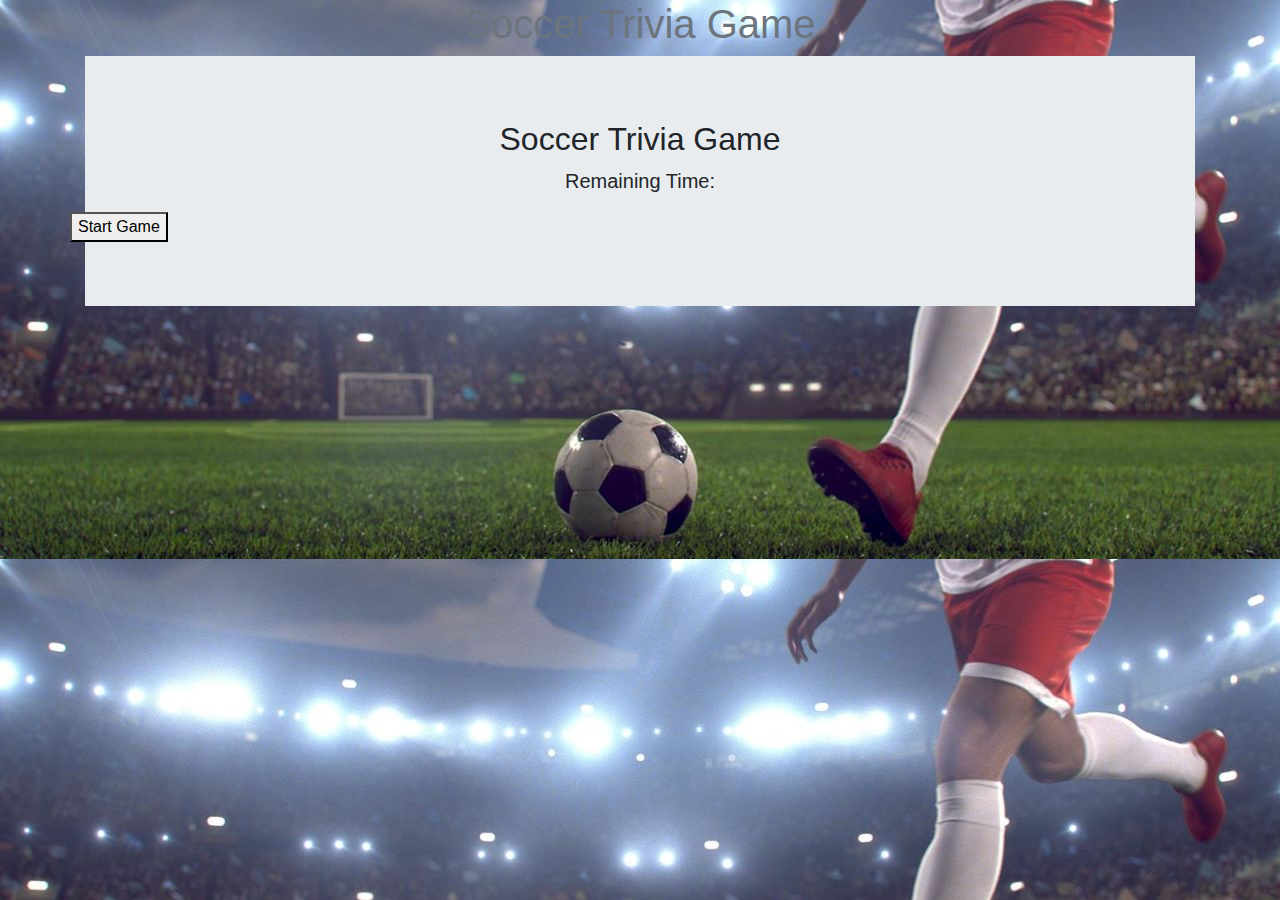
<file: index.html>
<!DOCTYPE html>
<html lang="en">
<head>
    <meta charset="UTF-8">
    <meta name="viewport" content="width=device-width, initial-scale=1.0">
    <meta http-equiv="X-UA-Compatible" content="ie=edge">
    <title> Soccer Trivia Game </title>
    <link rel="stylesheet" href="https://stackpath.bootstrapcdn.com/bootstrap/4.3.1/css/bootstrap.min.css" integrity="sha384-ggOyR0iXCbMQv3Xipma34MD+dH/1fQ784/j6cY/iJTQUOhcWr7x9JvoRxT2MZw1T" crossorigin="anonymous">
    <link rel="stylesheet" href="./assets/css/style.css">
    <link rel="icon" type="image/gif" href="./assets/images/Image.jpg"/>
</head>
<body>
        <div class="container">
          <div class="header text-center clearfix">
            <h1 class="text-muted">Soccer Trivia Game</h1>
          </div>
          <div class="jumbotron jumbotron-fluid">
            <div class="container">
            <div id="game">
              <h2>Soccer Trivia Game</h2>
              <p id="remaining-time" class="lead">Remaining Time: <span id="timer"></span></p>
              <p id="question" class="lead"></p>
            </div>
            <div id="results">
            </div>
          </div>    
          <div class="row">
            <div id="choices" class="text-center">
              <button id="Start" class="button">Start Game</button>
              <div id="options">
                 </div>
               </div>
          </div>
    </div> 
        <script
        src="https://code.jquery.com/jquery-3.3.1.js"
        integrity="sha256-2Kok7MbOyxpgUVvAk/HJ2jigOSYS2auK4Pfzbm7uH60="
        crossorigin="anonymous"></script>
  <script src="https://stackpath.bootstrapcdn.com/bootstrap/4.3.1/js/bootstrap.min.js" integrity="sha384-JjSmVgyd0p3pXB1rRibZUAYoIIy6OrQ6VrjIEaFf/nJGzIxFDsf4x0xIM+B07jRM" crossorigin="anonymous"></script>
  <script src="./assets/javascript/app.js"></script>
</body>
</html>
</file>
<file: assets/css/style.css>
body {
    background-image: url('../images/Image.jpg');
    text-align: center;
    

}
#button {
    text-align: center;
}
.option{
    margin: 15px;
}
</file>
